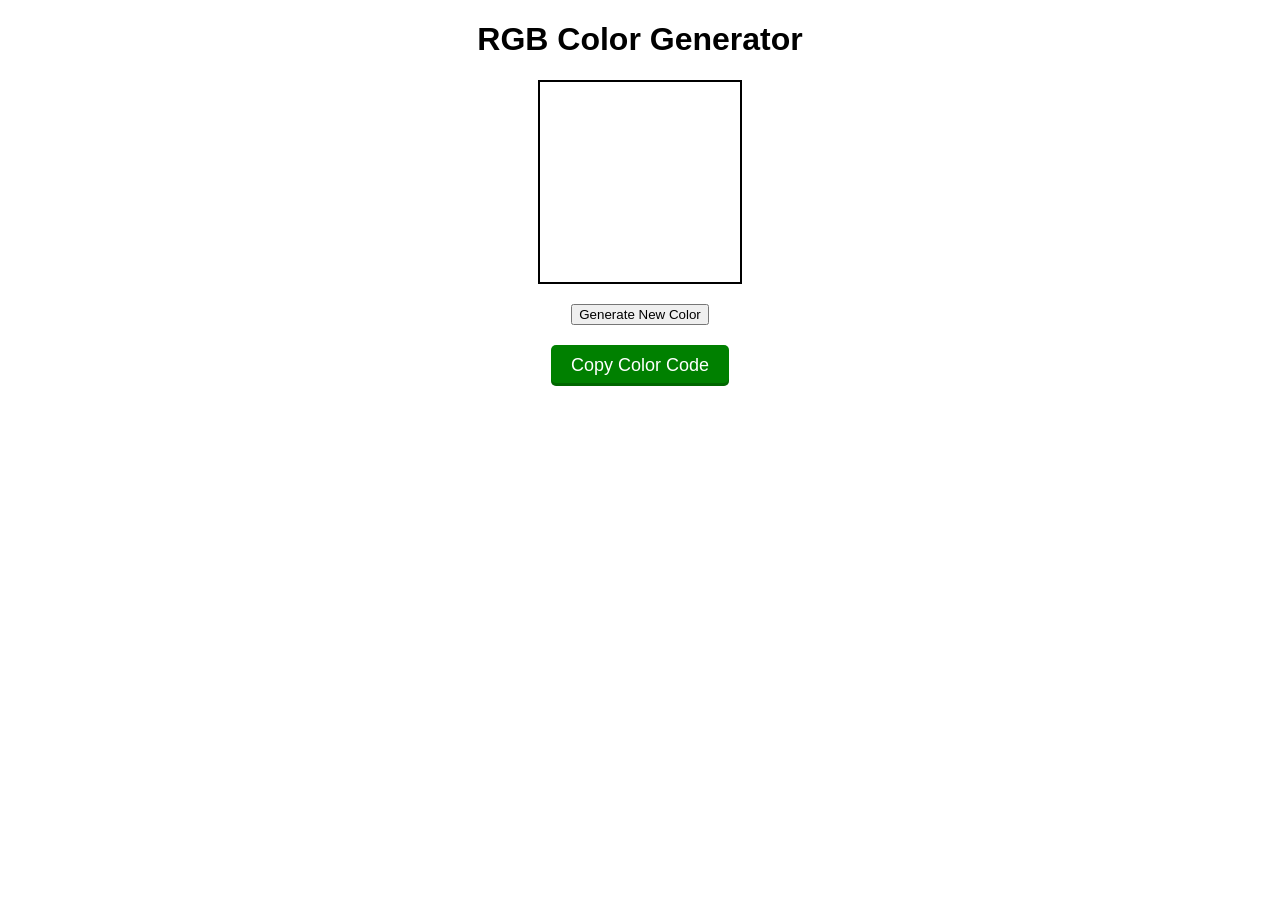
<file: GenerateRandomRGB/index.html>
<!DOCTYPE html>
<html lang="en">
<head>
    <meta charset="UTF-8">
    <meta name="viewport" content="width=device-width, initial-scale=1.0">
    <title>RGB</title>
    <link rel="stylesheet" href="style.css">
</head>
<body>
    <h1>RGB Color Generator</h1>
    <div id="colorBox">
    </div>
   
    <p id="colorCode"></p>
     <button onclick="generateNewColorBtn()">Generate New Color</button><br>
    <button id="CopyButton">Copy Color Code</button>

    <script src="scripts.js"></script>
</body>
</html>
</file>
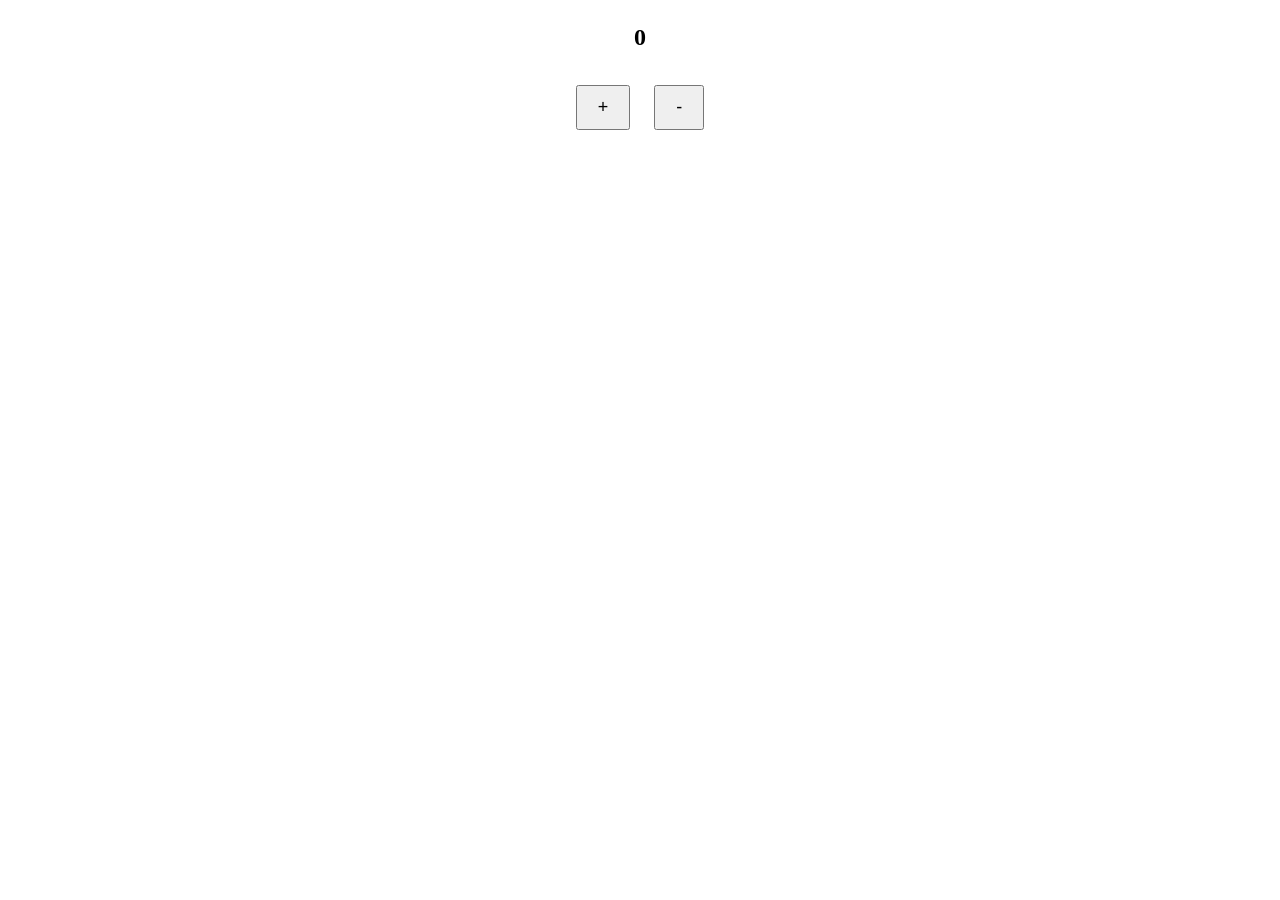
<file: IncreaseDecrease/index.html>
<!DOCTYPE html>
<html lang="en">
<head>
    <meta charset="UTF-8">
    <meta name="viewport" content="width=device-width, initial-scale=1.0">
    <title>Document</title>
    <link rel="stylesheet" href="style.css">
</head>
<body>
    <div class="container">
        <h3 id="counter">0</h3>
        <button id="plusBtn">+</button>
        <button id="minusBtn">-</button>
    </div>
    
    <script src="first.js"></script>
</body>
</html>
</file>
<file: GenerateRandomRGB/style.css>
body{
    text-align:center;
    font-family:Arial, Helvetica, sans-serif;
}
#colorBox{
    width:200px;
    height:200px;
    margin:0 auto;
    border:2px solid black;
}
#colorCode{
    font-size: 20px;
}
#CopyButton{
    margin-top:20px;
    color:white;
    background-color:green;
    border:none;
    font-size:large;
    padding:10px 20px;
    border-radius:5px;
    box-shadow: inset 0 -3px 0 rgba(0,0,0,0.2);

}
#CopyButton:hover{
    background-color:darkgreen;
    cursor:pointer;
}
</file>
<file: IncreaseDecrease/style.css>
.container{
    width:500px;
    margin:0 auto;
    text-align:center;
}
#counter{
    font-size:24px;
}
button{
    font-size:18px;
    padding:10px 20px;
    margin: 10px;
}
button:disabled{
    opacity:0.5;
    cursor:not-allowed;
}
</file>
